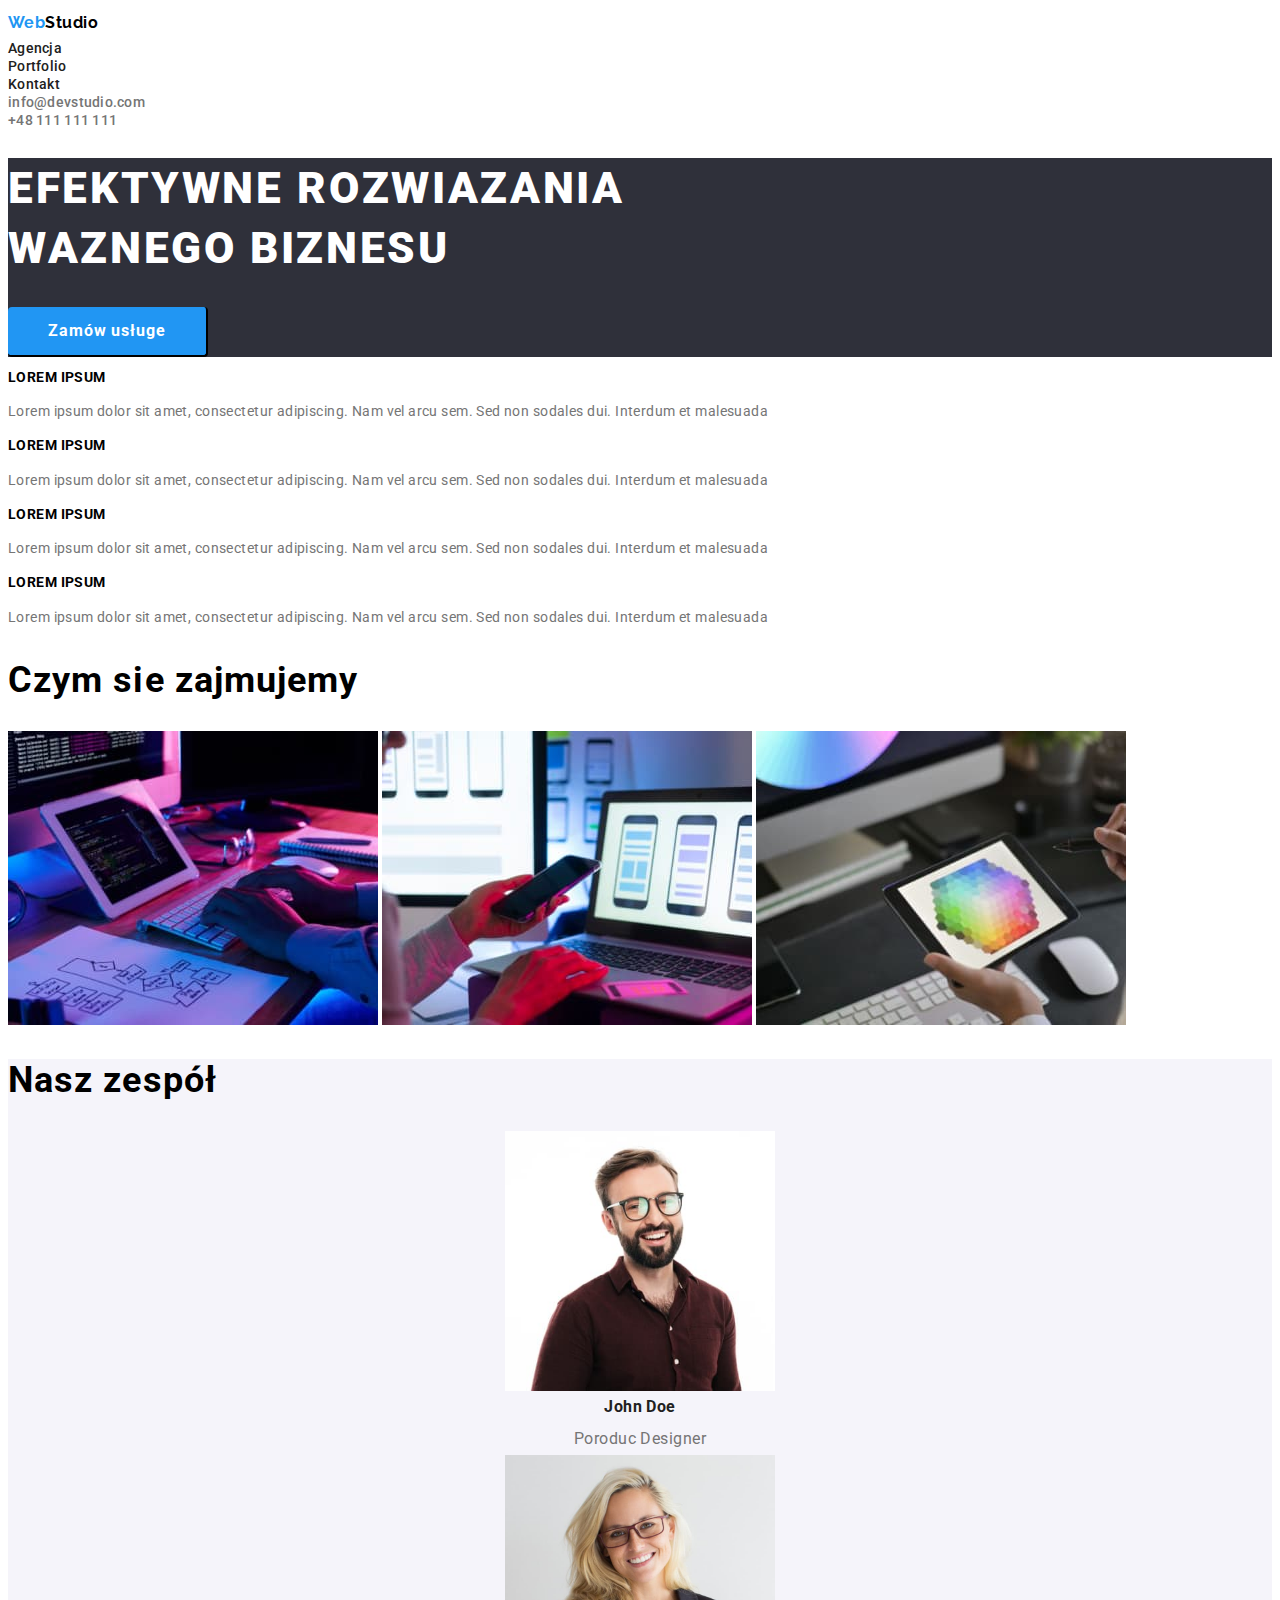
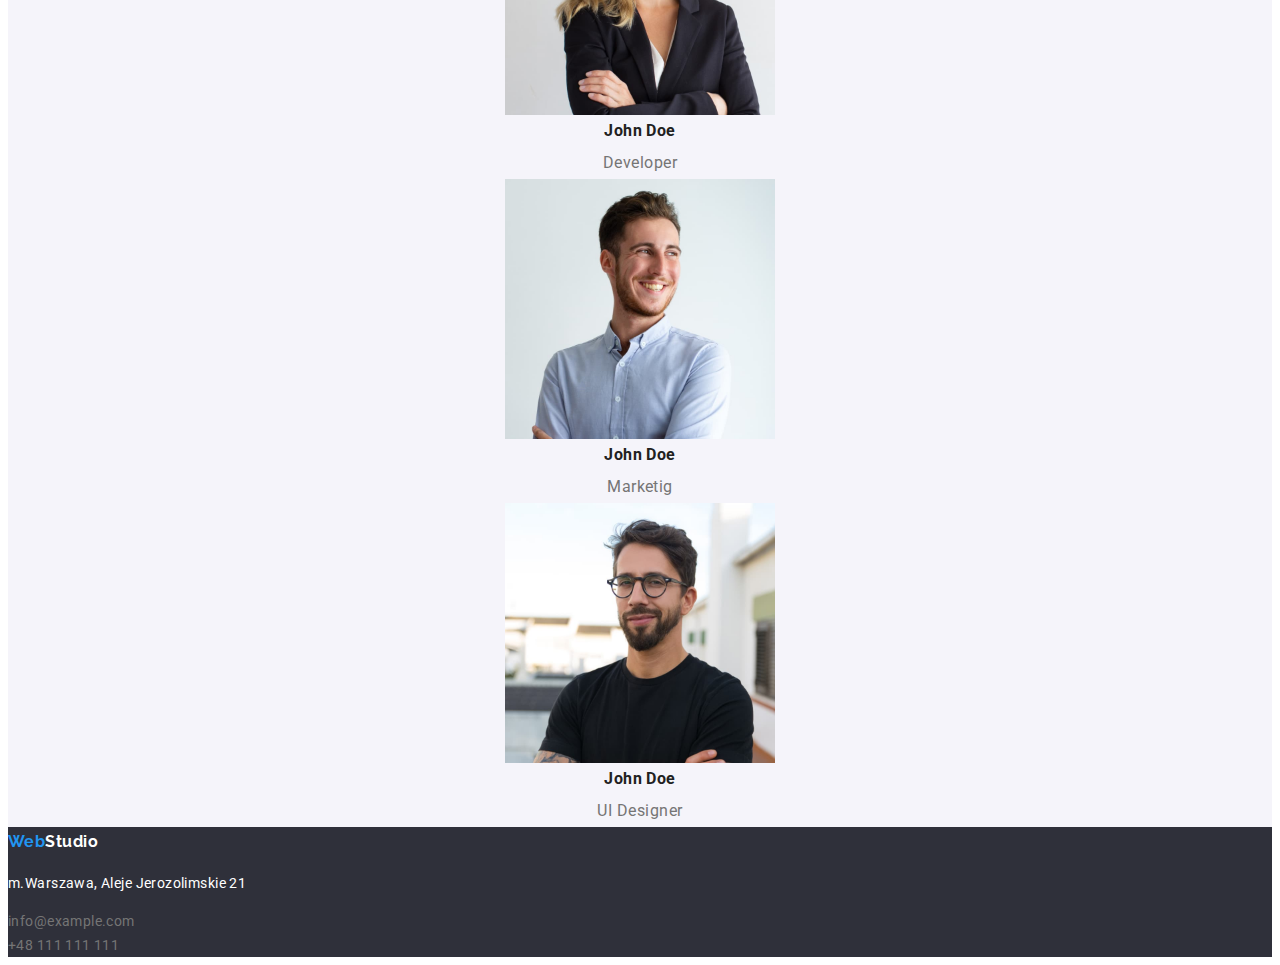
<file: index.html>
<!DOCTYPE html>
<html lang="en">
<head>
    <meta charset="UTF-8">
    <meta http-equiv="X-UA-Compatible" content="IE=edge">
    <meta name="viewport" content="width=device-width, initial-scale=1.0">
    <link  href="css/style.css" rel="stylesheet" type="text/css">
    <link rel="preconnect" href="https://fonts.googleapis.com" />
    <link rel="preconnect" href="https://fonts.gstatic.com" crossorigin />
    <link href="https://fonts.googleapis.com/css2?family=Raleway:wght@700&family=Roboto:wght@400;500;700;900&display=swap"
      rel="stylesheet" />
    <link rel="stylesheet" href="https://cdnjs.cloudflare.com/ajax/libs/modern-normalize/1.1.0/modern-normalize.min.css" integrity="sha512-wpPYUAdjBVSE4KJnH1VR1HeZfpl1ub8YT/NKx4PuQ5NmX2tKuGu6U/JRp5y+Y8XG2tV+wKQpNHVUX03MfMFn9Q==" crossorigin="anonymous" referrerpolicy="no-referrer" />
    
    <title>studio</title>
</head>
<body>
     <header>
         <span class="logo">Web</span><span class="logo2">Studio</span>
        
        <nav class="navi-color">
          
          <div><a class="link" href="index.html">Agencja</a></div>
          <div><a class="link" href="portfolio.html">Portfolio</a></div>
          <div><a class="link" href="#">Kontakt</a></div>
          <div><a class="link-contact" href="mailto:info@devstudio.com">info@devstudio.com</a></div>
          <div><a class="link-contact">+48 111 111 111</a></div>
        </nav>
    </header> 

    <main>
        <section class="navigation">
            
              <h1 class="writing">EFEKTYWNE ROZWIAZANIA<br>
                 WAZNEGO BIZNESU</h1>
            
            <button class="order">Zamów usługe</button>
        </section>
        
        <section class=" article">
         
            
            <h2 class="header">LOREM IPSUM</h2>
            <p class="text">Lorem ipsum dolor sit amet, consectetur
              adipiscing. Nam vel arcu sem. Sed 
              non sodales dui. Interdum et malesuada
            </p>
            
    
            <h2 class="header">LOREM IPSUM</h2>
            <p class="text">Lorem ipsum dolor sit amet, consectetur
              adipiscing. Nam vel arcu sem. Sed 
              non sodales dui. Interdum et malesuada
            </p>
            
              
            
            <h2 class="header">LOREM IPSUM</h2>
            <p class="text">Lorem ipsum dolor sit amet, consectetur
              adipiscing. Nam vel arcu sem. Sed 
              non sodales dui. Interdum et malesuada
            </p>
            
              
            
            <h2 class="header">LOREM IPSUM</h2>
            <p class="text">Lorem ipsum dolor sit amet, consectetur
              adipiscing. Nam vel arcu sem. Sed 
              non sodales dui. Interdum et malesuada
            </p>
            

        </section> 
        
        <section class="foto">
            <h2>Czym sie zajmujemy</h2>
            
                <img alt="someone writing on keyboard" src="./images/img(4).jpg" Width="370" Height="294">
                <img alt="someone use his phone near his laptop" src="./images/img(1).jpg"  Width="370" Height="294">
                <img alt="someone looking at colour palette at his tablet" src="./images/img(5).jpg "  Width="370" Height="294">
            
            
        </section>

        <section class="foto2">
            <h2>Nasz zespół</h2>
            <lu>
              <li class="listItem"> 
                <img  alt="person on 1" src="./images/img.jpg" width="270" height="260">
                <div class="titleimg">John Doe</div> 
                <div class="catalog">Poroduc Designer</div>
                </li>
                <li class="listItem">
                <img  alt="person on 2" src="./images/img(11).jpg" width="270" height="260">
                <div class="titleimg">John Doe</div>
                <div class="catalog">Developer</div>
                </li>
                <li class="listItem">
                <img alt="person on.3" src="./images/img(2).jpg" width="270" height="260">
                <div class="titleimg">John Doe</div>
                <div class="catalog">Marketig</div>
              </li>
              <li class="listItem">
                <img alt="person on.4" src="./images/img(3).jpg" width="270" height="260">
                <div class="titleimg">John Doe</div>
                <div class="catalog">UI Designer</div>
                </li>
            </lu>
        </section>        
          
    </main>
    
   
    <footer>
        <address class="foter">
            <span class="logo">Web</span><span class="logo3">Studio</span>
            <div class="data"><p>m.Warszawa, Aleje Jerozolimskie 21</p></div>
            <a class="link-contact-end" href="mailto:info@example.com">info@example.com</a> <br>
            <a class="link-contact-end" href="tel.+48111111111">+48 111 111 111</a>        
           
        </address>
    </footer>
  </body>
</html>
</file>
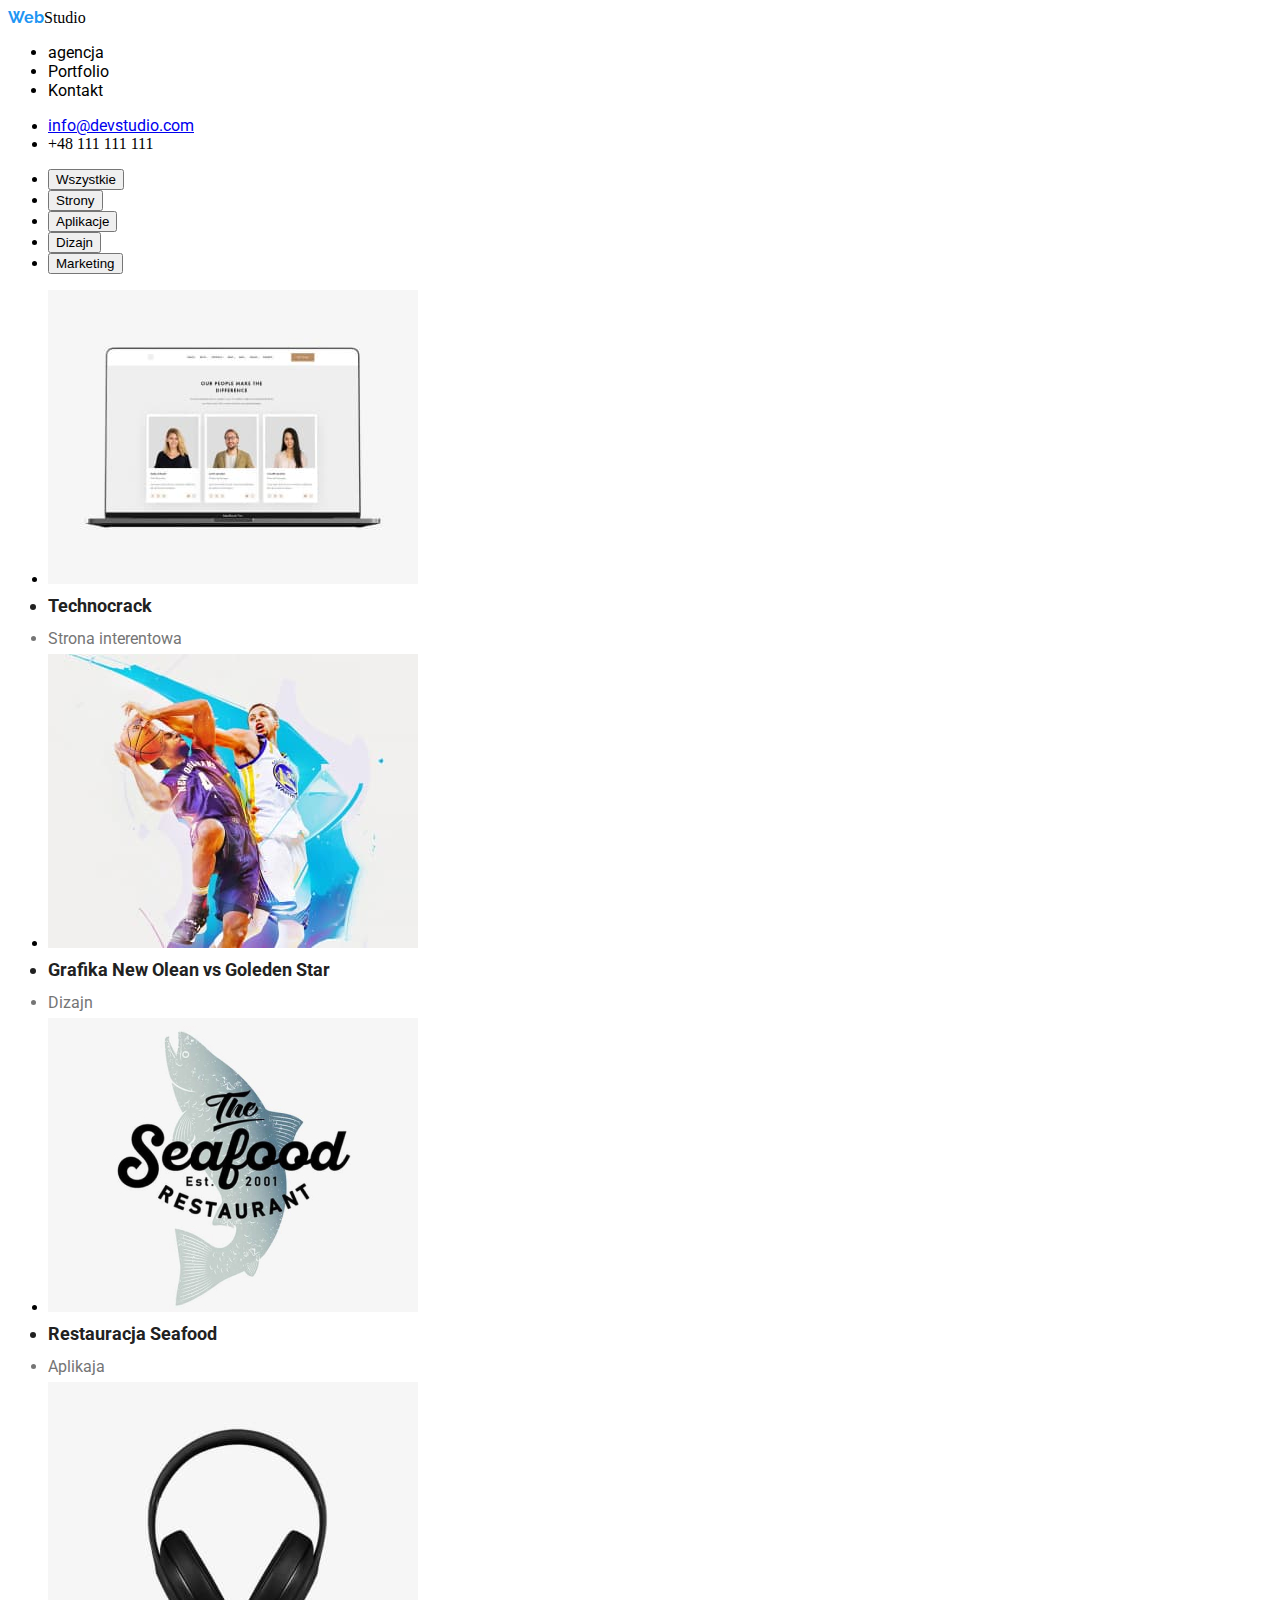
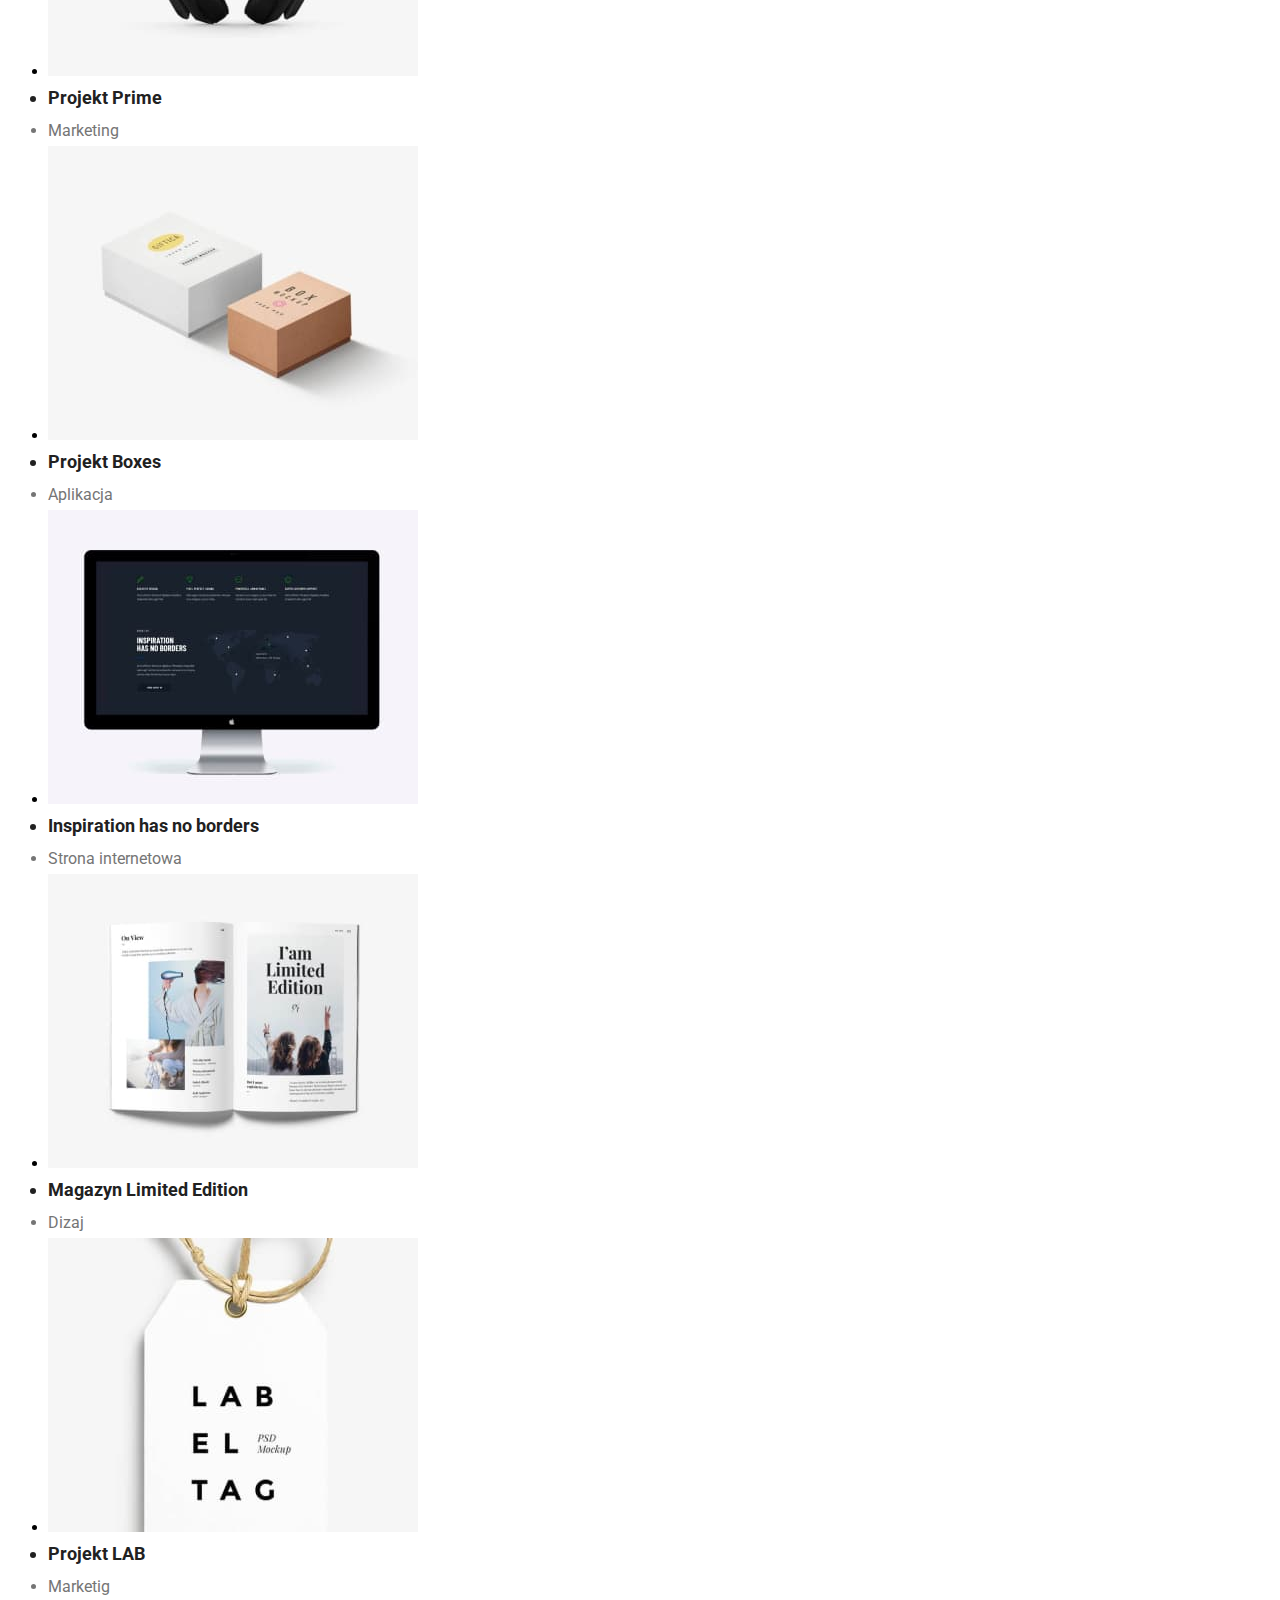
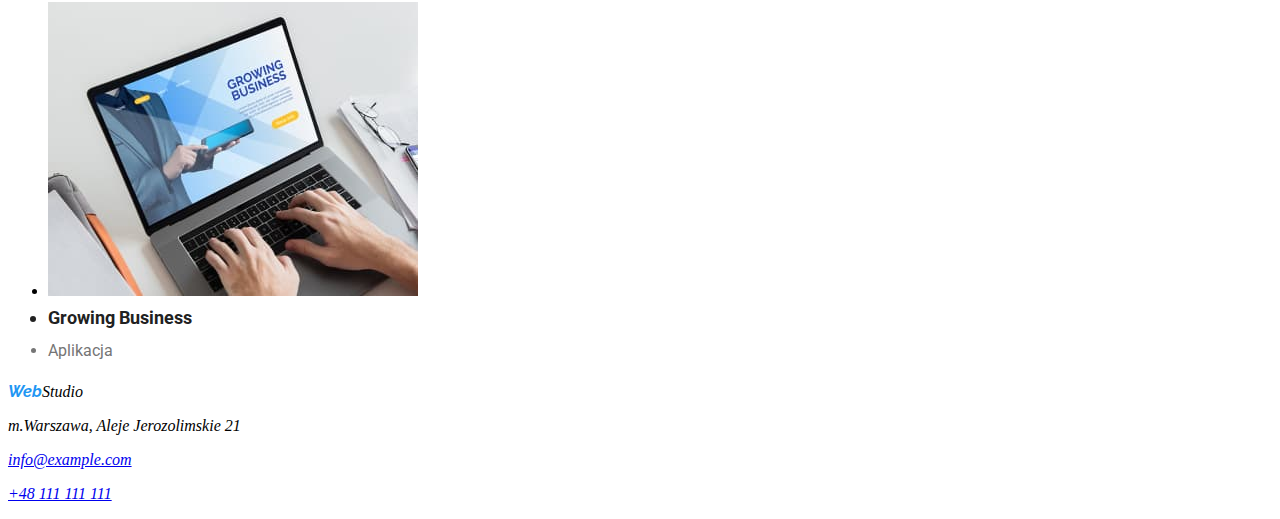
<file: goit-markup-hw-02/portfolio.html>
<!DOCTYPE html>
<html lang="en">
<head>
    <meta charset="UTF-8">
    <meta http-equiv="X-UA-Compatible" content="IE=edge">
    <meta name="viewport" content="width=device-width, initial-scale=1.0">
    <link  href="css/style.css" rel="stylesheet" type="text/css">
    <link href="https://fonts.googleapis.com/css2?family=Raleway:wght@700&family=Roboto:ital,wght@1,400;1,500&display=swap" rel="stylesheet">
    <link href="https://fonts.googleapis.com/css2?family=Roboto:ital@1&display=swap" rel="stylesheet">
    <link href="https://fonts.googleapis.com/css2?family=Roboto:ital,wght@1,500&display=swap" rel="stylesheet">
    <link href="https://fonts.googleapis.com/css2?family=Roboto:ital,wght@1,700&display=swap" rel="stylesheet">
    <link href="https://fonts.googleapis.com/css2?family=Roboto:ital,wght@1,900&display=swap" rel="stylesheet">
    
    <title>Portfolio</title>
</head>
<body>
     <header>
        <span class="higlight">Web</span><span>Studio</span>
        
        <nav>
            <ul class="menu">
                
                <li>agencja</li>
                <li>Portfolio</li>
                <li>Kontakt</li>
            </ul>
        </nav>
     <ul >
        <li><a class="menu" href="mailto:info@devstudio.com">info@devstudio.com</a></li>
        <li><a>+48 111 111 111</a></li>
     </ul>
    </header> 
    <main>
        <section>
            <ul>
                <li><button type="button"> Wszystkie</button></li>
                <li><button type="button"> Strony</button></li>
                <li><button type="button"> Aplikacje</button></li>
                <li><button type="button"> Dizajn</button></li>
                <li><button type="button"> Marketing</button></li>
            </ul>
        </section>
        <ul>
            <li><img alt="technocrack" src="./images/technocrack.jpg" width="370" height="294"</li>
            <li class="titleimg">Technocrack</li>
            <li class="catalog">Strona interentowa</li>
            <li><img alt="grafika new" src="./images/grafik new.jpg" width="370" height="294"</li>
            <li class="titleimg">Grafika New Olean vs Goleden Star</li>
            <li class="catalog">Dizajn</li>
            <li><img alt="restaurant" src="./images/restauracja.jpg"width="370" height="294"</li>
            <li class="titleimg">Restauracja Seafood</li>
            <li class="catalog">Aplikaja</li>
            <li><img src="./images/projektprime.jpg" alt="projektprime"width="370" height="294"></li>
            <li class="titleimg">Projekt Prime</li>
            <li class="catalog">Marketing</li>
            <li><img src="./images/projektboxes.jpg" alt="projektboxeswidth" width="370" height="294"></li>
            <li class="titleimg">Projekt Boxes</li>
            <li class="catalog">Aplikacja</li>
            <li><img src="./images/borders.jpg" alt="borders" width="370" height="294"></li>
            <li class="titleimg">Inspiration has no borders</li>
            <li class="catalog">Strona internetowa</li>
            <li><img src="./images/magazyn.jpg" alt="magazyn"width="370" height="294"></li>
            <li class="titleimg">Magazyn Limited Edition</li>
            <li class="catalog">Dizaj</li>
            <li><img src="./images/projektlab.jpg" alt="projektlab"width="370" height="294"></li>
            <li class="titleimg">Projekt LAB</li>
            <li class="catalog">Marketig</li>
            <li><img src="./images/growing.jpg" alt="growingbusiness"width="370" height="294"></li>
            <li class="titleimg">Growing Business</li>
            <li class="catalog">Aplikacja</li>
        </ul>
    </main>
    <footer>
        <address>
            <span class="higlight">Web</span><span>Studio</span>
               <p> m.Warszawa, Aleje Jerozolimskie 21</p> 
             <p><a href="mailto:info@example.com">info@example.com</a></p>
             <p><a href="tel.+48111111111">+48 111 111 111</a></p>
        </address> 
    </footer>
</body>
</html>
</file>
<file: css/style.css>
:root {
  --black: #000000;
  --blue: #2196f3;
  --blac-section: #2f303a;
  --grey-heading: #757575;
  --black-text: #212121;
  --white: #ffffff;
  --grey-light: #f5f4fa;
  --grey-dark: #e5e5e5;
}

.logo {
  color: var(--blue);
  font-family: raleway;
  font-weight: 700;
  size: 26px;
  line-height: 30.52px;
  letter-spacing: 0.03em;
}
.logo2 {
  color: var(--black);
  font-family: raleway;
  font-weight: 700;
  size: 26px;
  line-height: 30.52px;
  letter-spacing: 0.03em;
}

.logo3 {
  color: var(--white);
  font-family: raleway;
  font-weight: 700;
  size: 26px;
  line-height: 30.52px;
  letter-spacing: 0.03em;
}

.link {
  font-family: roboto;
  font-weight: 500;
  font-size: 14px;
  line-height: 16.41px;
  letter-spacing: 0.02em;
  text-decoration: none;
  color: #212121;
  cursor: pointer;
}

.link-contact {
  color: var(--grey-heading);
  text-decoration: none;
  font-family: Roboto;
  font-size: 14px;
  font-weight: 500;
  line-height: 16.41px;
  letter-spacing: 0.02em;
  cursor: pointer;
}

.link-contact-end {
  color: var(--grey-heading);
  text-decoration: none;
  font-family: Roboto;
  font-size: 14px;
  font-weight: 400;
  line-height: 24px;
  letter-spacing: 0.03em;
  cursor: pointer;
}

.navi-color :hover,
.navi-color :focus {
  color: var(--blue);
}

.order {
  font-family: roboto;
  font-weight: 700;
  font-size: 16px;
  line-height: 30px;
  letter-spacing: 0.06em;
  color: var(--white);
  cursor: pointer;
  width: 200px;
  height: 50px;
  border-top: 430px;
  border-left: 700px;
  border-radius: 4px;
  background-color: var(--blue);
}



.navigation {
  font-family: roboto;
  font-weight: 500;
  font-size: 16px;
  line-height: 26px;
  letter-spacing: 0.03em;
  
  background-color: var(--blac-section);
  color: var(--white);
}

.list {
  list-style-type: none;
  width: 121px;
  height: 38px;
  border-top: 174px;
  border-left: 961px;
  
  
}

.list button{
  background-color:#F5F4FA;
  border:0;
  border-radius: 4px;
   width: 77px;
  height: 26px;
  border-top: 180px;
  border-left:983px;
  font-family: roboto;
  font-weight: 500;
  font-size: 16px;
  line-height: 26px;
  letter-spacing: 0.03em; 
}


.navigation-portfolio button:hover,
.navigation-portfolio button:focus {
  color: #fff;
  background-color: var(--blue);
  cursor: pointer;
}

.order button {
  width: 200px;
  height: 50px;
  top: 430px;
  left: 700px;
  border-radius: 4px;
  border-width: 0px;
}

.navigation button:hover,
.navigation button:focus {
  color: #fff;
  background-color: var(--blue);
  cursor: pointer;
}

.writing {
  font-family: roboto;
  font-weight: 900;
  font-size: 44px;
  line-height: 60px;
  letter-spacing: 0.06em;
}
.header {
  font-family: roboto;
  font-weight: 700;
  font-size: 14px;
  line-height: 16.41px;
  letter-spacing: 0.03em;
}
.text {
  color: #757575;
  font-family: roboto;
  font-weight: 400;
  font-size: 14px;
  line-height: 24px;
  letter-spacing: 0.03em;
}

.foto h2 {
  font-family: roboto;
  font-weight: 700;
  font-size: 36px;
  line-height: 42.19px;
  letter-spacing: 0.03em;
}

.foto2 h2 {
  font-family: roboto;
  font-weight: 700;
  font-size: 36px;
  line-height: 42.19px;
  letter-spacing: 0.03em;
}

.foto2 {
  background-color: var(--grey-light);
}

.foto article {
  background-color: var(--grey-dark);
}

.titleimg {
  font-family: Roboto;
  color: var(--black-text);
  font-weight: 700;
  font-size: 16px;
  line-height: 2;
  letter-spacing: 0.03em;
}

.catalog {
  font-family: roboto;
  color: var(--grey-heading);
  font-weight: 400;
  font-size: 16px;
  line-height: 2;
  letter-spacing: 0.03em;
}

.listItem {
  flex-direction: column;
  display: flex;
  align-items: center;
}

.data {
  color: var(--white);
  font-family: roboto;
  font-weight: 400;
  font-size: 14px;
  line-height: 24px;
  letter-spacing: 0.03em;
}
.tiles {
  list-style: none;
  background-color: var(--grey-light);
}

.foter {
  background-color: var(--blac-section);
font-style: normal;}

/*zadanie 3*/
</file>
<file: goit-markup-hw-02/css/style.css>
.higlight { 
   color: #2196F3;
   font-family: raleway;
   font-weight:700;
   size: 26px;
   
}


.menu{
    font-family: Roboto;
    size: 14px;
    width: 500;

}
.catalog{
    color:#757575;
    font-family:Roboto;
    font-weight:400;
    font-size:16px;
    line-height:30px;
    filter:3%
}
.titleimg{
    color:#212121;
    font-family:Roboto;
    font-weight: 700;
    font-size:18px;
    line-height:36px;
    filter:6%
}
a{ }
</file>
